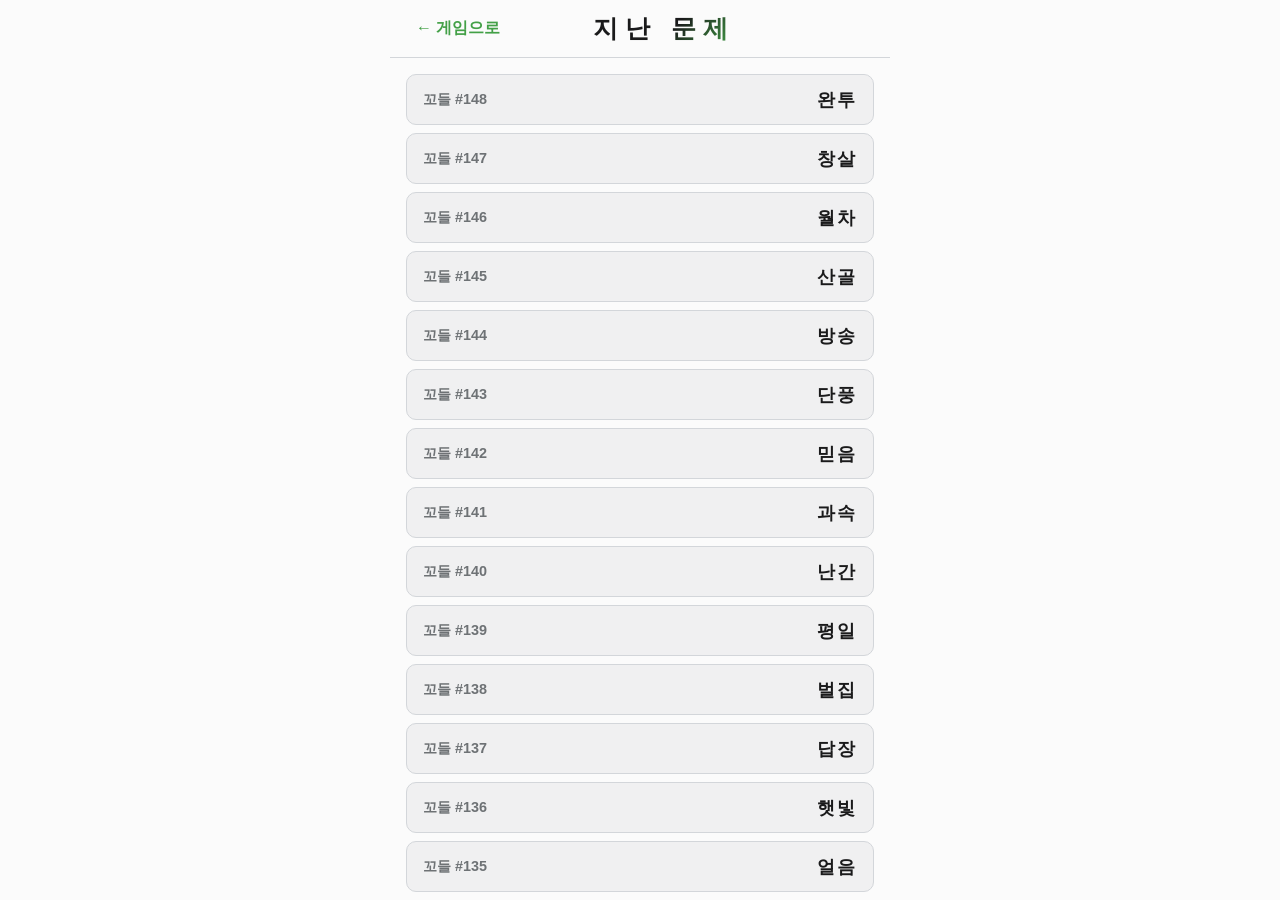
<file: archive.html>
<!doctype html>
<html lang="ko">
<head>
  <meta charset="utf-8" />
<!-- Google Analytics (GA4) -->
<!-- shared:ga4 -->
<script async src="https://www.googletagmanager.com/gtag/js?id=G-2P73L29BH7"></script>
<script>window.dataLayer=window.dataLayer||[];function gtag(){dataLayer.push(arguments);}gtag('js',new Date());gtag('config','G-2P73L29BH7');</script>
<!-- /shared:ga4 -->

  <meta name="viewport" content="width=device-width, initial-scale=1" />
  <title>지난 문제 정답 모음 — 꼬들 한글 단어 퍼즐</title>
  <meta name="description" content="꼬들 지난 문제 정답 아카이브. 어제까지 출제된 모든 한글 단어 퍼즐의 정답과 회차를 확인하세요. 오늘의 정답은 자정(KST) 이후 공개됩니다." />
  <link rel="canonical" href="https://maestro24.github.io/kkodle/archive.html" />
  <meta property="og:title" content="지난 문제 정답 모음 — 꼬들" />
  <meta property="og:description" content="어제까지 출제된 모든 꼬들 정답 아카이브." />
  <meta property="og:type" content="website" />
  <meta property="og:url" content="https://maestro24.github.io/kkodle/archive.html" />
  <meta property="og:image" content="https://maestro24.github.io/kkodle/assets/og-image.png" />
  <meta property="og:locale" content="ko_KR" />
  <meta name="theme-color" content="#fbfbfb" />
  <script type="application/ld+json">
  {
    "@context": "https://schema.org",
    "@type": "BreadcrumbList",
    "itemListElement": [
      { "@type": "ListItem", "position": 1, "name": "꼬들", "item": "https://maestro24.github.io/kkodle/" },
      { "@type": "ListItem", "position": 2, "name": "지난 문제", "item": "https://maestro24.github.io/kkodle/archive.html" }
    ]
  }
  </script>
  <link rel="icon" href="data:image/svg+xml,<svg xmlns='http://www.w3.org/2000/svg' viewBox='0 0 100 100'><defs><linearGradient id='g' x1='0' y1='0' x2='0' y2='1'><stop offset='0' stop-color='%2352B759'/><stop offset='1' stop-color='%23297831'/></linearGradient></defs><rect width='100' height='100' rx='18' fill='url(%23g)'/><text x='50' y='64' font-size='50' text-anchor='middle' fill='white' font-family='sans-serif' font-weight='bold'>꼬</text><rect x='22' y='76' width='14' height='14' rx='3' fill='white' opacity='0.95'/><rect x='43' y='76' width='14' height='14' rx='3' fill='%23D4A72C'/><rect x='64' y='76' width='14' height='14' rx='3' fill='%23123317' opacity='0.6'/></svg>" />
  <link rel="stylesheet" href="css/style.css" />
</head>
<body>
  <div id="app">
    <header class="header">
      <div class="header-side left">
        <a class="back-link" href="index.html" aria-label="게임으로 돌아가기">← 게임으로</a>
      </div>
      <h1 class="title">지난 문제</h1>
      <div class="header-side right"></div>
    </header>
    <main style="flex:1; overflow-y:auto;">
      <ul class="archive-list" id="archive-list"></ul>
      <p class="archive-note">오늘의 정답은 자정(한국 시간) 이후에 공개돼요.</p>
    </main>
  </div>
  <script type="module">
    import { getPuzzleNumber, getAnswerForPuzzle } from './js/words.js';

    const todayNum = getPuzzleNumber();
    const $list = document.getElementById('archive-list');
    if (todayNum <= 1) {
      const li = document.createElement('li');
      li.className = 'archive-item';
      li.innerHTML = '<span class="num">아직 지난 문제가 없어요</span><span class="word today">내일 만나요!</span>';
      $list.appendChild(li);
    } else {
      for (let n = todayNum - 1; n >= 1; n--) {
        const li = document.createElement('li');
        li.className = 'archive-item';
        li.innerHTML = `<span class="num">꼬들 #${n}</span><span class="word">${getAnswerForPuzzle(n)}</span>`;
        $list.appendChild(li);
      }
    }
  </script>
</body>
</html>
</file>
<file: css/style.css>
/* 꼬들 v2 — 디자인 시스템: 라이트 테마 전용, 마이크로 인터랙션 */
:root {
  --bg: #fbfbfb;
  --bg-elev: #f0f0f1;
  --bg-key-hover: #e2e4e8;
  --text: #1a1a1b;
  --text-dim: #6e7275;
  --border: #d3d6da;
  --border-active: #8f9296;
  --key-bg: #d6d9dd;
  --key-text: #1a1a1b;
  --correct: #43a047;
  --present: #d4a72c;
  --absent: #9aa0a6;
  --accent: #43a047;
  --modal-bg: #ffffff;
  --shadow: rgba(0, 0, 0, 0.22);
  --tile-size: min(13vw, 58px);
  --radius: 8px;
}
:root[data-contrast='high'] {
  --correct: #f5793a;
  --present: #85c0f9;
  --accent: #f5793a;
}

* { box-sizing: border-box; margin: 0; padding: 0; }
html, body { height: 100%; }
body {
  background: var(--bg);
  color: var(--text);
  font-family: -apple-system, BlinkMacSystemFont, 'Apple SD Gothic Neo', 'Malgun Gothic', 'Noto Sans KR', sans-serif;
  -webkit-font-smoothing: antialiased;
  overscroll-behavior: none;
  transition: background 0.25s ease, color 0.25s ease;
}
button { font-family: inherit; }
#app {
  max-width: 500px;
  margin: 0 auto;
  height: 100dvh;
  display: flex;
  flex-direction: column;
}

/* ── 헤더 ── */
.header {
  display: flex;
  align-items: center;
  justify-content: space-between;
  border-bottom: 1px solid var(--border);
  padding: 6px 10px;
}
.title {
  font-size: 1.55rem;
  font-weight: 900;
  letter-spacing: 0.28em;
  margin-left: 0.28em;
  background: linear-gradient(135deg, var(--text) 55%, var(--accent));
  -webkit-background-clip: text;
  background-clip: text;
  -webkit-text-fill-color: transparent;
}
.header-side { display: flex; gap: 2px; min-width: 76px; }
.header-side.left { justify-content: flex-start; }
.header-side.right { justify-content: flex-end; }
.icon-btn {
  background: none;
  border: none;
  color: var(--text-dim);
  width: 38px;
  height: 38px;
  border-radius: 50%;
  cursor: pointer;
  display: grid;
  place-items: center;
  transition: background 0.15s, color 0.15s, transform 0.1s;
}
.icon-btn:hover { background: var(--bg-elev); color: var(--text); }
.icon-btn:active { transform: scale(0.9); }
.icon-btn svg { width: 22px; height: 22px; fill: currentColor; }

/* ── 메인 ── */
.main {
  flex: 1;
  display: flex;
  flex-direction: column;
  align-items: center;
  justify-content: space-between;
  padding: 8px 8px calc(8px + env(safe-area-inset-bottom));
  width: 100%;
  min-height: 0;
}

/* ── 퍼즐 캡션 ── */
.puzzle-caption {
  color: var(--text-dim);
  font-size: 0.8rem;
  font-weight: 700;
  letter-spacing: 0.08em;
  margin-top: 10px;
}

/* ── 보드 ── */
.board {
  display: grid;
  grid-template-rows: repeat(6, var(--tile-size));
  gap: 6px;
  margin: auto 0;
}
.row { display: grid; grid-template-columns: repeat(6, var(--tile-size)); gap: 6px; }
.tile {
  width: var(--tile-size);
  height: var(--tile-size);
  border: 2px solid var(--border);
  border-radius: 6px;
  display: grid;
  place-items: center;
  font-size: calc(var(--tile-size) * 0.5);
  font-weight: 800;
  user-select: none;
  color: var(--text);
  will-change: transform;
}
/* 보드 등장 스태거 */
.board.enter .row { animation: row-in 0.4s ease backwards; }
.board.enter .row:nth-child(1) { animation-delay: 0.02s; }
.board.enter .row:nth-child(2) { animation-delay: 0.06s; }
.board.enter .row:nth-child(3) { animation-delay: 0.1s; }
.board.enter .row:nth-child(4) { animation-delay: 0.14s; }
.board.enter .row:nth-child(5) { animation-delay: 0.18s; }
.board.enter .row:nth-child(6) { animation-delay: 0.22s; }
@keyframes row-in {
  from { opacity: 0; transform: translateY(10px); }
}

.tile.filled { border-color: var(--border-active); animation: pop 0.12s ease; }
.tile.correct { background: var(--correct); border-color: var(--correct); color: #fff; }
.tile.present { background: var(--present); border-color: var(--present); color: #fff; }
.tile.absent { background: var(--absent); border-color: var(--absent); color: #fff; }
.row.shake { animation: shake 0.5s; }
.tile.dance { animation: dance 0.5s ease both; }

@keyframes pop { 50% { transform: scale(1.14); } }
@keyframes shake {
  10%, 90% { transform: translateX(-2px); }
  20%, 80% { transform: translateX(4px); }
  30%, 50%, 70% { transform: translateX(-6px); }
  40%, 60% { transform: translateX(6px); }
}
@keyframes dance {
  20% { transform: translateY(-46%); }
  45% { transform: translateY(10%); }
  70% { transform: translateY(-16%); }
  100% { transform: translateY(0); }
}

/* ── 미리보기 ── */
.preview {
  height: 1.8em;
  color: var(--text-dim);
  font-size: 1rem;
  margin: 4px 0 8px;
  letter-spacing: 0.12em;
  transition: color 0.15s;
}
.preview strong { color: var(--text); font-size: 1.1em; }
.preview .answer-reveal {
  color: var(--text);
  background: var(--bg-elev);
  border: 1px solid var(--border);
  border-radius: 6px;
  padding: 2px 12px;
  font-weight: 800;
}

/* ── 키보드 ── */
.keyboard { width: 100%; max-width: 500px; }
.kb-row { display: flex; justify-content: center; gap: 5px; margin-bottom: 6px; }
.key {
  flex: 1;
  max-width: 44px;
  height: 56px;
  border: none;
  border-radius: 6px;
  background: var(--key-bg);
  color: var(--key-text);
  font-size: 1.08rem;
  font-weight: 800;
  cursor: pointer;
  user-select: none;
  touch-action: manipulation;
  transition: background 0.15s, transform 0.06s, opacity 0.2s;
  box-shadow: 0 2px 0 rgba(0, 0, 0, 0.25);
}
.key.wide { max-width: 66px; flex: 1.5; font-size: 0.85rem; }
.key:active { transform: translateY(2px) scale(0.97); box-shadow: none; }
.key.correct { background: var(--correct); color: #fff; }
.key.present { background: var(--present); color: #fff; }
.key.absent { background: var(--absent); color: #e6e6e6; box-shadow: none; }
.key.shift-on { background: var(--text); color: var(--bg); }

/* ── 토스트 ── */
.toast-wrap {
  position: fixed;
  top: 11%;
  left: 50%;
  transform: translateX(-50%);
  display: flex;
  flex-direction: column;
  align-items: center;
  gap: 8px;
  z-index: 100;
  pointer-events: none;
}
.toast {
  background: var(--text);
  color: var(--bg);
  font-weight: 800;
  font-size: 0.95rem;
  padding: 11px 18px;
  border-radius: 8px;
  box-shadow: 0 4px 14px var(--shadow);
  animation: toast-in 0.18s cubic-bezier(0.2, 0.9, 0.3, 1.3);
}
.toast.out { opacity: 0; transform: translateY(-4px); transition: opacity 0.3s, transform 0.3s; }
@keyframes toast-in {
  from { opacity: 0; transform: translateY(-10px) scale(0.95); }
}

/* ── 모달 ── */
.modal-backdrop {
  position: fixed;
  inset: 0;
  background: var(--shadow);
  display: grid;
  place-items: center;
  z-index: 50;
  padding: 16px;
  animation: fade-in 0.15s ease;
}
.modal-backdrop.hidden { display: none; }
@keyframes fade-in { from { opacity: 0; } }
.modal {
  position: relative;
  background: var(--modal-bg);
  border-radius: 14px;
  padding: 26px 24px 22px;
  width: 100%;
  max-width: 430px;
  max-height: 85dvh;
  overflow-y: auto;
  box-shadow: 0 12px 40px var(--shadow);
  animation: modal-in 0.22s cubic-bezier(0.2, 0.9, 0.3, 1.15);
}
@keyframes modal-in {
  from { opacity: 0; transform: translateY(14px) scale(0.98); }
}
.modal h2 { font-size: 1.15rem; margin-bottom: 12px; letter-spacing: 0.04em; }
.modal h3 { font-size: 0.95rem; margin: 18px 0 8px; }
.modal p { font-size: 0.92rem; line-height: 1.6; margin-bottom: 10px; }
.modal-close {
  position: absolute;
  top: 14px;
  right: 14px;
  background: none;
  border: none;
  color: var(--text-dim);
  font-size: 1.1rem;
  cursor: pointer;
  width: 32px;
  height: 32px;
  border-radius: 50%;
  transition: background 0.15s;
}
.modal-close:hover { background: var(--bg-elev); }
.jamo-ex { color: var(--accent); font-weight: 800; }
.example {
  border-top: 1px solid var(--border);
  border-bottom: 1px solid var(--border);
  padding: 14px 0;
  margin: 14px 0;
}
.ex-row { display: flex; gap: 4px; margin-bottom: 6px; }
.ex-tile {
  width: 38px;
  height: 38px;
  border: 2px solid var(--border);
  border-radius: 5px;
  display: grid;
  place-items: center;
  font-weight: 800;
}
.ex-tile.correct { background: var(--correct); border-color: var(--correct); color: #fff; }
.ex-tile.present { background: var(--present); border-color: var(--present); color: #fff; }
.ex-tile.absent { background: var(--absent); border-color: var(--absent); color: #fff; }
.ex-caption { font-size: 0.85rem; color: var(--text-dim); margin-bottom: 12px; }
.modal-foot { color: var(--text-dim); font-size: 0.85rem; }

/* ── 통계 ── */
.stats-grid { display: flex; gap: 8px; text-align: center; margin-bottom: 4px; }
.stat { flex: 1; background: var(--bg-elev); border-radius: 10px; padding: 10px 4px; }
.stat-num { font-size: 1.7rem; font-weight: 900; font-variant-numeric: tabular-nums; }
.stat-label { font-size: 0.72rem; color: var(--text-dim); margin-top: 2px; }
.dist { display: flex; flex-direction: column; gap: 5px; }
.dist-row { display: flex; align-items: center; gap: 8px; font-size: 0.85rem; font-weight: 700; }
.dist-row > span { width: 12px; color: var(--text-dim); }
.dist-track { flex: 1; }
.dist-bar {
  background: var(--absent);
  color: #fff;
  font-weight: 800;
  padding: 3px 8px;
  min-width: 26px;
  text-align: right;
  border-radius: 4px;
  transition: width 0.5s cubic-bezier(0.2, 0.9, 0.3, 1);
}
.dist-bar.best { background: var(--correct); }
.setting-row {
  display: flex;
  align-items: center;
  gap: 8px;
  margin-top: 16px;
  font-size: 0.88rem;
  font-weight: 700;
  cursor: pointer;
  user-select: none;
}
.setting-row small { color: var(--text-dim); font-weight: 400; }
.setting-row input { width: 17px; height: 17px; accent-color: var(--accent); cursor: pointer; }

/* ── 컨페티 ── */
.confetti {
  position: fixed;
  top: -12px;
  z-index: 90;
  pointer-events: none;
  border-radius: 2px;
  animation: confetti-fall linear forwards;
}
@keyframes confetti-fall {
  to { transform: translateY(105vh) rotateZ(720deg); opacity: 0.6; }
}

.stats-footer {
  display: flex;
  align-items: center;
  gap: 14px;
  margin-top: 20px;
  border-top: 1px solid var(--border);
  padding-top: 16px;
}
.countdown-box { flex: 1; text-align: center; }
.countdown { font-size: 1.55rem; font-weight: 900; font-variant-numeric: tabular-nums; letter-spacing: 0.04em; }
.share-btn {
  flex: 1;
  display: flex;
  align-items: center;
  justify-content: center;
  gap: 8px;
  background: var(--correct);
  color: #fff;
  border: none;
  border-radius: 8px;
  font-size: 1.02rem;
  font-weight: 900;
  padding: 13px;
  cursor: pointer;
  transition: filter 0.15s, transform 0.08s;
  box-shadow: 0 3px 0 rgba(0, 0, 0, 0.25);
}
.share-btn:hover { filter: brightness(1.08); }
.share-btn:active { transform: translateY(2px); box-shadow: none; }
.share-btn svg { width: 18px; height: 18px; fill: currentColor; }

/* ── 아카이브 ── */
.archive-list { list-style: none; display: flex; flex-direction: column; gap: 8px; padding: 16px; max-width: 500px; margin: 0 auto; width: 100%; }
.archive-item {
  display: flex;
  justify-content: space-between;
  align-items: center;
  background: var(--bg-elev);
  border: 1px solid var(--border);
  border-radius: 10px;
  padding: 12px 16px;
  font-weight: 700;
}
.archive-item .num { color: var(--text-dim); font-size: 0.9rem; }
.archive-item .word { font-size: 1.15rem; letter-spacing: 0.1em; }
.archive-item .word.today { color: var(--text-dim); font-size: 0.9rem; letter-spacing: 0; }
.archive-note { text-align: center; color: var(--text-dim); font-size: 0.85rem; padding: 8px 16px 24px; }
.back-link {
  display: inline-flex;
  align-items: center;
  gap: 6px;
  color: var(--accent);
  font-weight: 800;
  text-decoration: none;
  padding: 12px 16px;
}

/* ── SEO 콘텐츠 (게임 하단 스크롤 영역) ── */
.seo-content {
  max-width: 500px;
  margin: 0 auto;
  padding: 28px 20px 48px;
  border-top: 1px solid var(--border);
  color: var(--text);
}
.seo-content h2 { font-size: 1.05rem; margin: 22px 0 10px; }
.seo-content p, .seo-content li, .seo-content dd { font-size: 0.9rem; line-height: 1.65; color: var(--text-dim); }
.seo-content strong { color: var(--text); }
.seo-content ol { padding-left: 20px; display: flex; flex-direction: column; gap: 6px; }
.seo-content dt { font-weight: 800; font-size: 0.92rem; margin-top: 12px; }
.seo-content dd { margin: 4px 0 0; }
.seo-content a { color: var(--accent); font-weight: 700; }

@media (max-width: 360px) {
  :root { --tile-size: 12.5vw; }
  .key { height: 50px; }
}
@media (prefers-reduced-motion: reduce) {
  *, *::before, *::after { animation-duration: 0.01ms !important; transition-duration: 0.01ms !important; }
}

/* ── 쿠팡 파트너스 슬롯 ── */
.promo { margin: 16px 0; text-align: center; }
.promo-label { font-size: 0.68rem; color: var(--text-dim); font-weight: 800; letter-spacing: 0.05em; }
.promo a { font-weight: 800; display: inline-block; margin: 4px 0; }
.promo-disclosure { font-size: 0.72rem; color: var(--text-dim); margin-top: 6px; line-height: 1.5; text-align: center; }
.coupang-wrap { display: flex; justify-content: center; margin: 8px 0; min-height: 140px; max-width: 100%; overflow-x: hidden; }

/* ── 쿠팡 사이드 레일 (넓은 화면 전용) ── */
.side-rail { position: fixed; top: 90px; width: 160px; display: none; z-index: 5; }
@media (min-width: 900px) { .side-rail { display: block; } }
.side-l { left: calc(50% - 434px); }
.side-r { left: calc(50% + 274px); }
.fs-active .side-rail { display: none !important; }
</file>
